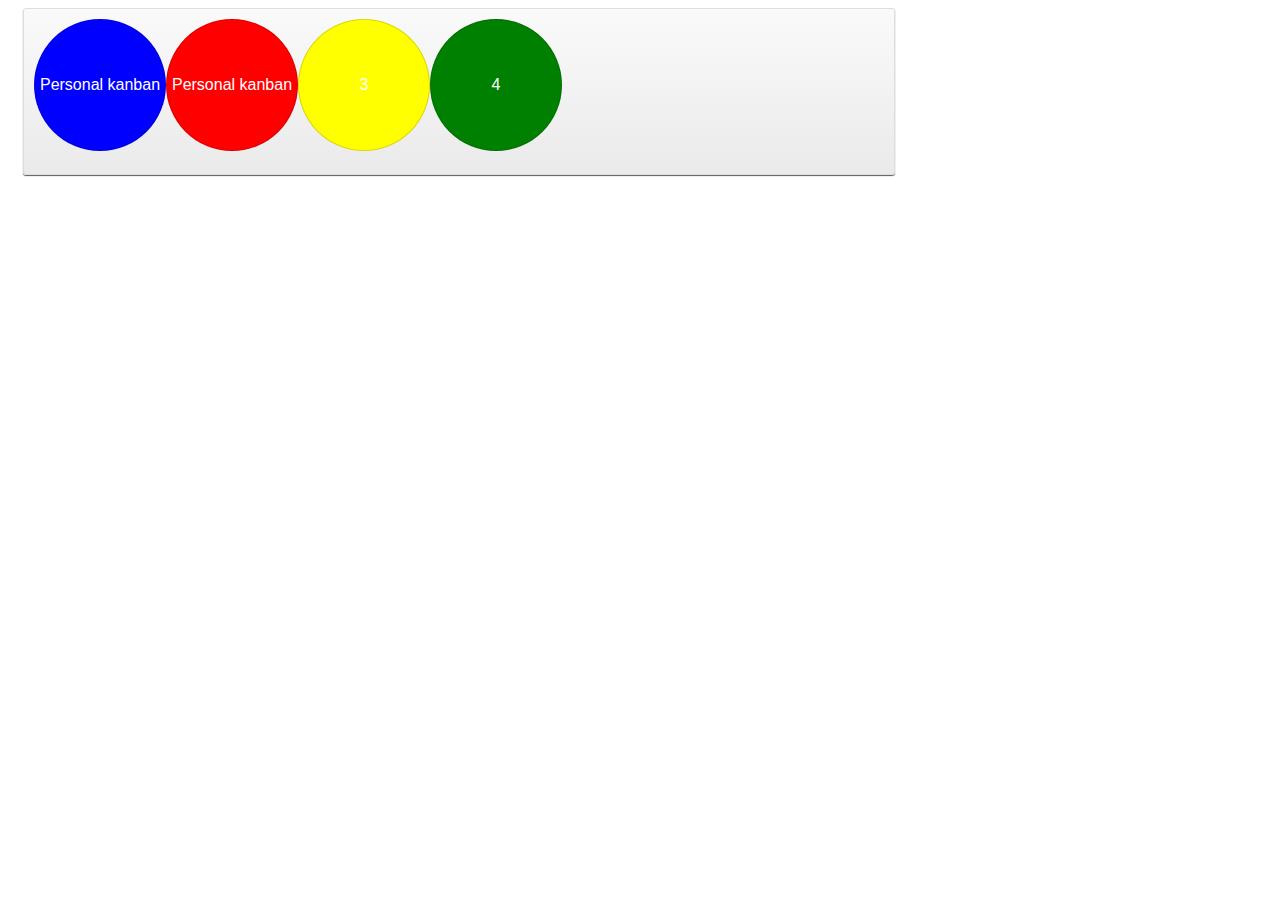
<file: index.html>
<!DOCTYPE html>
<html lang="en">

<head>
    <meta charset="UTF-8">
    <meta http-equiv="X-UA-Compatible" content="IE=edge">
    <meta name="viewport" content="width=device-width, initial-scale=1.0">
    <title>Document</title>
    <script src="https://code.jquery.com/jquery-3.6.1.min.js"></script>

    <style>
     
        form {
            position: relative;
            /* margin-top:20px; */
            /* left: 100px; */
            background: -webkit-linear-gradient(bottom, #eaeaea, #fafafa);
            padding: 10px;
            display: inline-block;
            box-shadow: 0 1px 1px rgba(0, 0, 0, .65);
            border-radius: 3px;
            border: solid 1px #ddd;
            width: 850px;
            /* height: 50px; */
            overflow: hidden;
        }

        input {
            display: none;
        }

        input:checked+label,
        label:hover {
            background: #4c7300;
            /* background: -webkit-linear-gradient(top, #8db43e, #dcf3d2); */
            border: solid 1px rgba(0, 0, 0, .15);
            color: white;
            box-shadow: 0 1px 1px rgba(0, 0, 0, .65), 0 1px 0 rgba(255, 255, 255, .1) inset;
            text-shadow: 0 -1px 0 rgba(0, 0, 0, .6);
        }

        label {
            font-family: helvetica;
            cursor: pointer;
            display: block;
            border: solid 1px transparent;
            text-align: center;
            color: white;
            border-radius: 50%;

            float: left;
            width: 130px;
            height: 130px;
            line-height: 130px;
            word-wrap: break-word;
        }

        label:last-child {
            margin-right: 0;
        }

        label {
            /* background: rgba(76, 115, 0, 1); */
            border: solid 1px rgba(0, 0, 0, .15);
        }

        article {

            width: 0;
            height: 145px;
            overflow: hidden;
            -webkit-transition: width .25s linear, opacity .2s linear;
            transition: width .25s linear, opacity .3s linear;
            position: relative;
            top: 5px;
            margin-bottom: 0;
            padding: 0;
            margin-right: 10px;
            opacity: 0;
            float: left;
        }

        div:last-child article {
            margin-right: 0;
        }

        article p {
            color: #333;
            font-family: helvetica;
            font-size: 12px;
            line-height: 18px;
            width: auto;
            padding: 5px 10px;
        }

        div>input:checked~article {
            width: 450px;
            opacity: 1;
        }

        .circle {
            width: 130px;
            height: 130px;
            border-radius: 50%;
            font-size: 18px;
            color: #fff;

            line-height: 130px;
            text-align: center;
            /* margin-top: 20px; */
            cursor: pointer;
        }

        .circle padding {
            padding-bottom: 5px;
        }

        .bg-1 {
            background: #4c7300;
        }

        .bg-2 {
            background: rgb(224, 95, 218);
        }



        .flex-parent {
            display: flex;

            flex-direction: row;
            justify-content: center;
            align-items: center;
            width: 100%;
            height: 100%;

        }

        .input-flex-container {
            display: flex;
            justify-content: space-around;
            align-items: center;
            width: 80vw;
            /* height: 100px; */
            max-width: 1000px;
            position: relative;
            z-index: 0;
        }

        .Parent {
            display: flex;
            flex-direction: row;
            align-items: center;
        }

        .child1 {
            /* width: 15%; */
            /* height: 100vh;  */
            /* background-color: green; */
            text-align: right;
            color: white;
            top: 100px;
        }

        .child2 {
            /* width: 90%; */
            padding-left: 15px;
            align-items: left;
            /* color: green; */
            /* height: 100vh;  */
        }

        /* new style */
        #stepProgressBar {
            display: flex;
            justify-content: space-between;
            align-items: flex-end;
            width: auto;
            margin: 0 auto;
            margin-bottom: 40px;
        }

        .stepProgressBar .step:last-child .bullet:after {
            display: none !important;
        }

        .stepProgressBar {
            display: flex;
            justify-content: space-between;
            align-items: flex-end;
            width: auto;
            margin: 0 auto;
            margin-bottom: 40px;
        }

        .step {
            text-align: center;

        }

        .step-text {
            margin-bottom: 15px;
            color: #141615;
            transform: rotate(-45deg);
        }



        .bullet {
            border: 1px solid #28a745;
            height: 20px;
            width: 20px;
            border-radius: 100%;
            color: #28a745;
            display: inline-block;
            position: relative;
            transition: background-color 500ms;
            line-height: 20px;
        }


        .bullet.completed {
            color: white;
            background-color: #28a745;
        }



        .bullet.completed::after {
            content: '';
            position: absolute;
            right: -60px;
            bottom: 10px;
            height: 1px;
            width: 54px;
            background-color: #28a745;
        }

        /* Base styles and helper stuff */
        .hidden {
            display: none;
        }

        button {
            padding: 5px 10px;
            border: 1px solid black;
            transition: 250ms background-color;
        }

        button:hover {
            cursor: pointer;
            background-color: black;
            color: white;
        }

        button:disabled:hover {
            opacity: 0.6;
            cursor: not-allowed;
        }

        .text-center {
            text-align: center;
        }

        .container {
            max-width: 400px;
            margin: 0 auto;
            margin-top: 20px;
            padding: 40px;
        }
    </style>


</head>

<body>

    <div class="Parent">
        <div class="child1">

        </div>
        <div class="child2">
            <form id="main">
            </form>
        </div>
    </div>
    <!-- 
    <div class="container">

        <div class="stepProgressBar">
            <div class="step">
                <p class="step-text">About</p>
                <div class="bullet completed"></div>
            </div>
            <div class="step">
                <p class="step-text">Contact</p>
                <div class="bullet completed"></div>
            </div>
            <div class="step">
                <p class="step-text">Step 3</p>
                <div class="bullet completed"></div>
            </div>
            <div class="step">
                <p class="step-text">Step 4</p>
                <div class="bullet completed"></div>
            </div>
        </div>

    </div> -->

    <script>
        var json = {
            "units": [
                {
                    "unitno": "Personal kanban Basic",
                    "unitnocolor": "blue",
                    "title": "Welcome to Personal Kanban",
                    "task": "Welcome to Personal Kanban,A Brief Introduction to Personal Kanban,What do: The Backlog and Optoins Column,Info at a Glance: Information Radiators"

                },
                {
                    "unitno": "Personal kanban kanban",
                    "unitnocolor": "red",
                    "title": "A Brief Introduction to Personal Kanban",
                    "task": "what if we go eat lunch,five, six"

                },
                {
                    "unitno": "3",
                    "unitnocolor": "yellow",
                    "title": "What to Do: The Backlog and Options Column",
                    "task": "seven, eight,nine"

                },
                {
                    "unitno": "4",
                    "unitnocolor": "green",
                    "title": "What to Do Now: The Doing Column",
                    "task": "f,g"
                }

            ]

        };
    </script>
    <script type="text/javascript">

        var items = json.units;
        console.log(items);
        for (var i = 0; i < items.length; i++) {
            var output = '<div><input type="radio" name="size" id="' + items[i].unitno + '" value="' + items[i].unitno + '"><label for="' + items[i].unitno + '" style="background-color: ' + items[i].unitnocolor + '">' + items[i].unitno + '</label><article><div class="stepProgressBar stepProgressBar' + i + '"></div></article></div>';
            jQuery('#main').append(output);
            var array = items[i].task.split(',').length;
            var parray = items[i].task.split(',');
            for (var k = 0; k < array; k++) {
                var put = '<div class="step"><p class="step-text">' + parray[k] + '</p><div style="background:' + items[i].unitnocolor + '" class="bullet completed"></div></div>';
                jQuery('.stepProgressBar' + i + '').append(put);
            }

        }
    </script>

    <script>
        function myFunction() {
            var x = document.getElementById("main");
            if (x.style.display === "inline-block") {
                x.style.display = "none";
            } else {
                x.style.display = "inline-block";
            }
        }
    </script>

</body>

</html>
</file>
